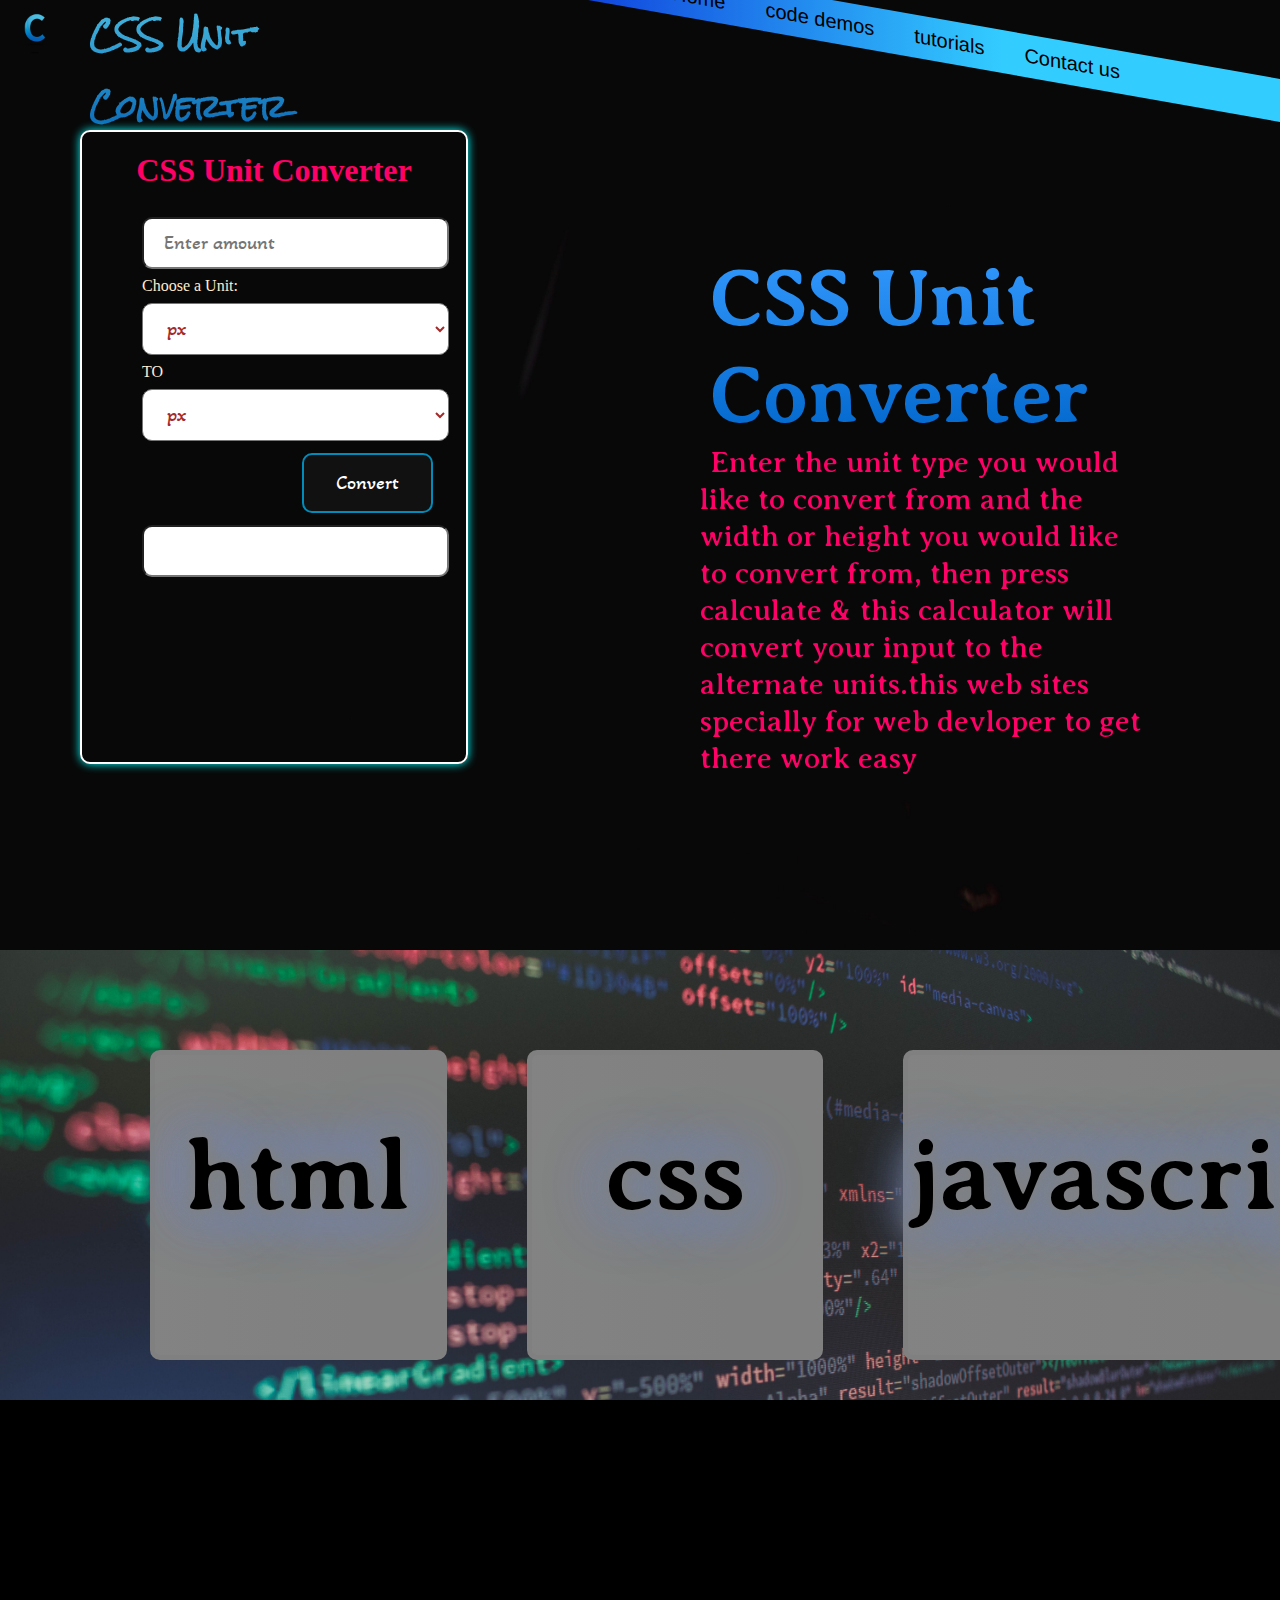
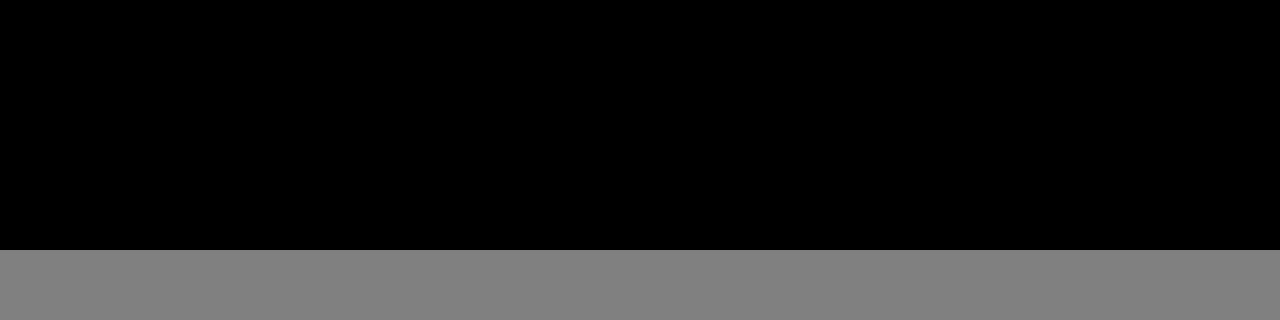
<file: index.html>
<!DOCTYPE html>
<html lang="en">
<head>
    <meta charset="UTF-8">
    <meta http-equiv="X-UA-Compatible" content="IE=edge">
    <meta name="viewport" content="width=device-width, initial-scale=1.0">
    <link rel="stylesheet" href="/css/style.css">
    <title>Document</title>
</head>
<body>
  
  <div id="mySidenav" class="sidenav">
    <div class="sidegroup">
    <a href="javascript:void(0)" class="closebtn" onclick="closeNav()"></a>
    <a href="#">Home</a>
    <a href="#">code demos</a>
    <a href="#">tutorials</a>
    <a href="#">Contact us</a>
  </div> 
</div>
    <div id="wrapper">  
        <div id="navbar">
         
         
        <span  id="menubtn"style="font-size:60px;cursor:pointer;color: aliceblue;" onclick="openNav()">&#9776; </span> 
        <span  id="cancelbtn"style="font-size:60px;cursor:pointer;color: aliceblue; display:none" onclick="closeNav()">&times;</span>  
        <div class="headerweb">
  <h1 class="header1"><img src="/images/c2.png" id="logo1">CSS Unit Converter</h1>   
 

   
    
       
 </div>
 <div class="menu">
  <ul id="navlist">
   <div id="listgroup">
   <li><a href="index.html">Home</a></li>
   <li><a href="codedemo.html">code demos</a></li>
   <li><a href="codedemo.html">tutorials</a></li>
   <li id="ak"><a href="codedemo.html">Contact us</a></li>
  </div>

</ul>
 </div>
        </div>
          
   
        <div id="mainscreen">
<div id="login">

  <div id="box">
   
    <h1 class="headerhead">CSS Unit Converter</h1> 
    <div id="inner">
   
    <form action="#">
      <input type="text" placeholder="Enter amount" id="number"> <label for="unit1">Choose a Unit:</label>

      <select name="unit1" id="unit1">
        <option value="px">px</option>
        <option value="vh">vh</option>
        <option value="cm">cm</option>
        <option value="em">em</option>
      </select>
     <label>TO</label>
      <!-- <input type="text" placeholder="enter amount" id="answer"> <label for="unit2">Choose a Unit:</label> -->

      <select name="unit2" id="unit2">
        <option value="px">px</option>
        <option value="vh">vh</option>
        <option value="cm">cm</option>
        <option value="em">em</option>
      </select>
      <button class="btncon" type="button" onclick="changeBodyBg()" id="convbtn">Convert</button>
      <input type="text" placeholder="" id="answer">
</form>
</div>
  </div>
    
</div>
<div id="details">
  <div id="info">
 <h1 class="headerdetails"><span> CSS </span> <span> Unit </span>
  <span> Converter </span>
  
   </h1> 
 <p class="pdetails"> 
  Enter the unit type you would like to convert from and the width or height you would like to convert from, then press calculate & this calculator will convert your input to the alternate units.this web sites specially for 
  web devloper to get there work easy

  </p>
  
</div>
  
</div>

        </div>

        <div id="middlesection">
          <div id="midsection1">
            <div class="card card1">
              <h1>html</h1>
              <!-- <p>
                you have to learn html  there
                 tricks and tips 
              </p> -->


              
            </div>
             <div class="card card2">
              <h1>css</h1>
              
            </div>
            <div class="card card3">
              <h1>javascript</h1>
              
            </div> 
            </div>


            <div id="midsection2">
              <div class="card2">
                
              </div>
          </div>
        
        </div>
        <footer>

        </footer>

</div>
<script>

// function openNav()
// {
//   if ( document.getElementById("mySidenav").style.display=="block") {
//     document.getElementById("mySidenav").style.width = "100%";
//     document.getElementById("cancelbtn").style.display ="block";
//     document.getElementById("menubtn").style.display ="none";
//   } else {
//     document.getElementById("mySidenav").style.width = "0";
//     document.getElementById("menubtn").style.display ="block";
//   }
// }
function openNav() {
    document.getElementById("mySidenav").style.width = "100%";
  document.getElementById("cancelbtn").style.display ="block";
    document.getElementById("menubtn").style.display ="none";
   }
  
 function closeNav() {
    document.getElementById("mySidenav").style.width = "0";
    document.getElementById("menubtn").style.display ="block";
    document.getElementById("cancelbtn").style.display ="none";
  } 


/*converter*/

function changeBodyBg(){
      num1 = document.getElementById("number").value;
      var num2;

      var textbox3 = document.getElementById('answer');
 
        var unit1 = document.getElementById("unit1").value;
       var  unit2 = document.getElementById("unit2").value;
        // textbox3.value=unit1;

         if(unit1=="px" && unit2=="cm")
        {
var num2=0.0264583333;
        }else if(unit1=="px" && unit2=="em")
        {
          var num2=0.0625;
        }
        else{

        }
                var ans = parseFloat(num1) * parseFloat(num2);
         textbox3.value = ans;
    }


  </script>
</body>
</html>
</file>
<file: css/style.css>
@import url('https://fonts.googleapis.com/css2?family=Averia+Serif+Libre:wght@300&display=swap');
@import url('https://fonts.googleapis.com/css2?family=Akaya+Telivigala&display=swap');
@import url('https://fonts.googleapis.com/css?family=Montserrat:400,500,600,700|Poppins:400,500&display=swap');
@import url('https://fonts.googleapis.com/css2?family=New+Tegomin&display=swap');
@import url('https://fonts.googleapis.com/css2?family=New+Tegomin&family=Train+One&display=swap');
@import url('https://fonts.googleapis.com/css2?family=Rubik+Mono+One&display=swap');
@import url('https://fonts.googleapis.com/css2?family=Rock+Salt&display=swap');
*{
    padding: 0;
    margin: 0;
    
}
body {

   

    overflow-x: hidden; 
  }  
#navbar{
    width:100%;
    height: 50px;
   
    background-image: url("/images/p4.jpg"); 
    
}

#navlist{
  list-style: none;
  
display: flex;
justify-content: flex-end;
z-index:1;
      
background: linear-gradient(to left, #33ccff 31%, #0000cc 101%);
    /* background:#FF6152; */
   overflow:auto;
   font-family: 'Stick', sans-serif;
   font-size: 20px;
   color: black;
   font-weight: 100;
   position: relative;
   margin-top: 0px;
   transform: skew(0deg,10deg);
  
}

#listgroup{
  display: flex;
  margin-right: 150px;
}

#navlist li{
  margin-left: 20px;
  padding: 10px;
  font-size: 20px;
  
}


#navlist li a{
  text-decoration: none;

  font-size: 20px;
  color: black;
}
#navlist li a:hover{
  color: #ff0066 ;
}
.headerweb{
 
 width: 30%;
 height: 0px;
 float: left;
}
.menu{
 
  width: 70%;
  margin-top:0px;
  float: right;
  height: 50px;
}
.header1{
  margin-left: 90px;
  font-size:30px;
 
  background: -webkit-linear-gradient(#49BBE0, #0664B3);
  -webkit-background-clip: text;
  -webkit-text-fill-color: transparent;
  font-family: 'Rock Salt', cursive;
}
#logo1{
  height:50px;
  width: 50px;
 position: absolute;
top: 5px;
left: 10px;

}



#mainscreen{
    background-image: url("/images/p4.jpg"); 

    width: 100%;
    height: 100vh;
    background-repeat: no-repeat;
    background-size:cover;
    display:flex;
}
#login{
    width: 50%;
   /* background-color: red; */
    height: 100vh;
}
#details{
    width: 50%;
     /* background-color: green;  */
    height: 100vh;
   
   
  
  
}
#middlesection{
  width:100%;
  height:100vh;
  background-color: yellowgreen;
}
footer{
    width: 100%;
    height: 70px;
    background-color: gray;
}

/*login page*/


#box{
  width: 60%;
  height: 70vh;
  background-color: transparent;
  margin:80px;
  justify-content: center;
  border-radius: 10px;
  border: 2px solid white;
  box-shadow:0 0 10px #0ff;
  
}
#info{
  width: 70%;
  height: 60vh;
 
  margin-top: 200px;
  margin-left:60px;
 
  
}
#info .headerdetails{
  font-size: 80px;
  font-family: 'Averia Serif Libre', cursive;
 
  background: -webkit-linear-gradient( #3399ff 0%, #0066cc 100%);
  -webkit-background-clip: text;
  -webkit-text-fill-color: transparent;
padding-left: 10px;

text-align: left;
} 
.pdetails{
  font-size: 30px;
  background: -webkit-linear-gradient( #ff0066 0%, #ff0066 100%);
  -webkit-background-clip: text;
  -webkit-text-fill-color: transparent;

  font-family: 'Averia Serif Libre', cursive;

  text-align: left;
  display: inline;
}


.headerhead {
  color: #ff0066;
  margin-top: 20px;
  margin-bottom: 20px;
  text-align: center;
}

#inner{
  width: 80%;
  margin-left: 60px;

 
}
#mySidenav{
  display: none;
}
#navbar span{
  display: none;
}

/*loginpageelement*/

form label{
    color: blanchedalmond;
}
form input[type=text] {
    background: rgba(255,255,255,1);
    color:black;
    width: 100%;
  padding: 12px 20px;
  margin: 8px 0;
  box-sizing: border-box;
  border-radius: 10px;
  font-family: 'Akaya Telivigala', cursive;
  font-size: 20px;
  }

  form select{
    background:rgba(255,255,255,1);
    color: brown;
    width: 100%;
  padding: 12px 20px;
  margin: 8px 0;
  border-radius: 10px;
  box-sizing: border-box;
  font-family: 'Akaya Telivigala', cursive;
  font-size: 20px;
  }
  form button{
    font-family: 'Akaya Telivigala', cursive;
  border: none;
  color: white;
  padding: 16px 32px;
  text-align: center;
  text-decoration: none;
  border-radius: 10px;
 display:inline-block;
  font-size: 16px;
  margin: 4px 2px;
  transition-duration: 0.4s;
  cursor: pointer;
  margin-left: 160px;
  
  font-size: 20px;
  }
  .btncon{
    background: rgba(255,255,255,0.04);
    color: white; 
    border: 2px solid #008CBA;
    border-radius: 10px;
  }
  .btncon:hover{
    background-color: #008CBA;
    color: white;
  }


  .maintext{
      color:white;
      position: absolute;
  top: 20%;
  left: 70%;
  width: 400px;
      
  }

  /*middlesection*/

  #midsection1{
    width: 100%;
    height: 50vh;
    background-image: url(/images/p1.jpg);
    background-repeat: no-repeat;
    background-size: cover;
    align-content: center;
    display:flex;
    
  }
  #midsection2{
    width: 100%;
    height: 50vh;
    background-color: black;
  }
  .card{
    position: relative;
    top:100px;
 
    width: 500px;
    height:300px;
    background-color: transparent;
   margin-left: 80PX;
    border:solid grey 5px;
    border-radius: 10px;
 
background: linear-gradient(to left, grey 31%, darkgrey 1010%);
    left: 100px;
    
    
  }
  .card:hover{
    transform: scale(1.02);
    box-shadow: 0 8px 16px 0 rgba(0,0,0,0.6);

  }
  .card h1{
    font-size: 100px;
  color: black;
  text-align: center;
  animation: glow 1s ease-in-out infinite alternate;
    justify-content: center;
  
margin-top: 60px;
    
    text-shadow: 0 0 10px grey, 0 0 20px grey, 0 0 30px grey, 0 0 40px grey, 0 0 50px #33ccff, 0 0 60px #e60073, 0 0 70px #33ccff;
   
    font-family: 'Averia Serif Libre', cursive;
  }
/*   
  @-webkit-keyframes glow {
    from {
      text-shadow: 0 0 10px #fff, 0 0 20px #fff, 0 0 30px #e60073, 0 0 40px #e60073, 0 0 50px #e60073, 0 0 60px #e60073, 0 0 70px #e60073;
    }
    
    to {
      text-shadow: 0 0 20px #fff, 0 0 30px #ff4da6, 0 0 40px #ff4da6, 0 0 50px #ff4da6, 0 0 60px #ff4da6, 0 0 70px #ff4da6, 0 0 80px #ff4da6;
    }
  } */
  .card p{
    color: blanchedalmond;
    font-size: 30px;
    font-family: 'Averia Serif Libre', cursive;
  }
  .card1 {
    margin-left: 50px;
  }
  
  
  


@media only screen and (max-width : 640px) {
    *{
      padding: 0;
      margin: 0;
      overflow-x: hidden;
    }
    #burger{
      display: block;
    }
    
    #mySidenav{
      display: block;
    }
    #navbar{
      width:100%;
      height: 70px;
      background-color: chocolate;
    
      
     
  }
    #navbar span{
      margin-top: -20px;
      display: block;
      float: right;
    }
    #mainscreen{
        background-image: url("/images/p1.jpg");
        width: 100%;
        height: 200vh;
        background-repeat: no-repeat;
        background-size:cover;
        display: block;
       
    }
    .headerweb,.menu{
      display: none;
    }
    #login{
        width: 100%;
        background-color: red;
        height: 100vh;
    }
    #details{
        width: 100%;
        background-color: black;
        height: 100vh;
       
    }

    form button{
      margin-left: 0px;
    }
    
    
    
    footer{
      width: 100%;
      height: 70px;
      background-color: gray;
  }
  
  /*login page*/
  
  #inner{
    text-align: center;
    margin-left: 40px;
  
   
  }
  
  .headerhead {
    margin-left: 10px;

    font-size: calc(20px + 2vh);
    line-height: calc(10px + 20vh);
  /*   text-shadow: 0 0 5px #f562ff, 0 0 15px #f562ff, 0 0 25px #f562ff,
      0 0 20px #f562ff, 0 0 30px #890092, 0 0 80px #890092, 0 0 80px #890092;
    color: #fccaff; */
       color: #E6126D;
    font-family: "Sacramento", cursive;
    text-align: center;
    animation: blink 12s infinite;
    -webkit-animation: blink 12s infinite;


    /* color: goldenrod;
    font-size: 30px;
  color: #fff;
  text-align: center;
  text-shadow: 0 0 5px #fff, 0 0 10px #fff, 0 0 15px #0073e6, 0 0 20px #0073e6, 0 0 25px #0073e6, 0 0 30px #0073e6, 0 0 35px #0073e6;
*/
    font-family: 'New Tegomin', serif; 
    font-family: 'Train One', cursive;
    margin-bottom: 0px;
    margin-top: 0px;
  }
 

  #box{
    width: 100%;
    height: 100vh;
   /* background-image: url(/images/p3.jpg);
   background-size: cover; */
   background-color: black;
    margin-left: -2px;
    margin-top: 0px;
    margin-right: 0px;
    margin-bottom: 0px;
    border-radius: 0px;
  }
  #info{
    width: 100%;
    height: 100vh;
    margin-left: 0px;
    margin-top: 0px;
    text-align: center;
  
  }
  /*details page*/
  #info .headerdetails{
    
    font-size: 60px;
   
    font-family: 'Averia Serif Libre', cursive;
  color:white;
  padding-left: 10px;
  
  
 
 
  
  } 
  #info h1 span {
    display: block;
    text-align: center;
  }


/*middlesection*/
#middlesection{
  width:100%;
  height:250vh;
  background-color: yellowgreen;
  display: block;
}

#midsection1{
  width: 100%;
  height:125vh;
  background-color: white;
  align-content: center;
  display:block;
  
}
#midsection2{
  width: 100%;
  height: 125vh;
  background-color: blue;
}
.card{
  position:relative;
    top:50px;
 
    width: 300px;
    height:200px;
    background-color: transparent;
   margin-left: 20px;
   margin-top: 30px;
    border:solid grey 5px;
    border-radius: 10px;
    background: linear-gradient(to bottom, #33ccff 31%, #0000cc 101%);
    left: 0px;
/*     
  display:flex;

  top:100px;

  width: 200px;
  height:150px;
  background-color: transparent;
  margin-left: 100px;
  border:solid grey 5px;
  border-radius: 10px;
  background-color:black; */

 
  
}
.card:hover{
  transform: scale(1.02);
  box-shadow: 0 8px 16px 0 rgba(0,0,0,0.6);

}








  
  }
  .pdetails{
    font-size: 30px;
    color:white;
    padding-left: 10px;
    text-align: center !important;
    font-family: 'Averia Serif Libre', cursive;
    
    
 

   
  }
  
 
    
  
    /*slidebar*/
    
    
    .sidenav {
      height: 100%;
      width: 0;
      position: fixed;
     
      transform: translateY(-12px) translateX(-2px) skew(20deg);
      z-index: 1;
      top: 0;
      left:0;
      margin-left: -100px;
     
      background-color: #111;
      overflow-x: hidden;
      transition: 0.5s;
      padding-top: 60px;
    }
    
    .sidenav a {
      padding: 8px 8px 8px 32px;
      text-decoration: none;
      font-size: 25px;
      color: #818181;
      
      display: block;
      transition: 0.3s;
      margin-left: 150px;
    }
    
    .sidenav a:hover {
      color: #f1f1f1;
    }
    .sidegroup{
      margin-top: 60px;
    }
    #cancelbtn{
display:none;
    }
    
    .sidenav .closebtn {
      position: absolute;
      top: 0;
      right: 25px;
      font-size: 56px;
      margin-left: 50px;
    }
</file>
